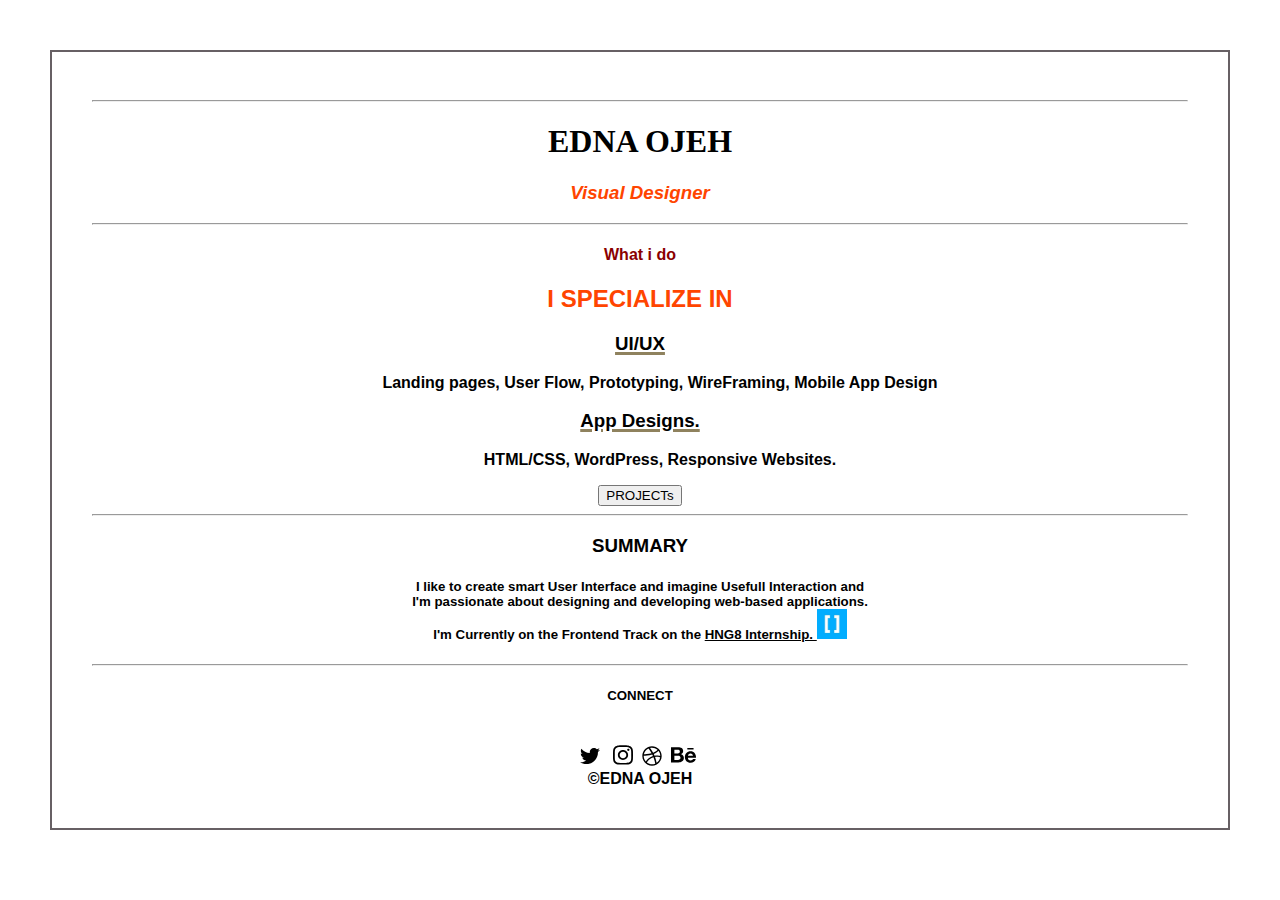
<file: index.html>
<!DOCTYPE html>
<html lang="en">
<head>
    <meta charset="UTF-8">
    <link rel="stylesheet" type="text/css" href="style.css"></link>
</head>
<body>
    <div class="container">
     
        <hr>
        <h1 class="my-name" style="font-family : fantasy;" >EDNA OJEH</h1>
    
        <h3 style="color: orangered ;" ><i>Visual Designer</i></h3>
    
    <hr>
   
     <h4 style="color: darkred" >What i do</h4>
       <h2 style="color: orangered ;">I SPECIALIZE IN</h2>
    <dl>
        <dt><h3> UI/UX </h3></dt>
          <dd>Landing pages, User Flow, Prototyping, WireFraming, Mobile App Design</dd>
        <dt><h3> App Designs. </h3></dt>
          <dd>HTML/CSS, WordPress, Responsive Websites.</dd>
    </dl>
        <button type= button id="btn" onclick= "myFunc()" >PROJECTs</button>
   <hr>
   <h3>SUMMARY</h3>
   <h5>I like to create smart User Interface and imagine Usefull Interaction and <br> 
     I'm passionate about designing and developing web-based applications. <br> 
     I'm Currently on the Frontend Track on the <a class="link" href="https://hng.tech"> HNG8 Internship. <img  width="30px" src="HNG logo.jpg"></a>
    </h5>
   <hr>
  <footer>
      <h5>CONNECT</h5><br>
      <a class="link" href="https://twitter.com/ednaojeh" target="_blank"><img width="20px" src="twitter-brands.svg"></a> &nbsp;
      <a class="link" href="https://instagram.com/ednaojeh" target="_blank"><img width="20px" src="instagram-brands.svg"></a>&nbsp;
      <a class="link" href="https://dribbble.com/ednaojeh" target="_blank"><img width="20px" src="dribbble-brands.svg"></a>&nbsp;
      <a class="link" href="https://behance.net/ednaojeh" target="_blank"> <img width="25px" src="behance-brands.svg"></a>&nbsp;<br>
      &copy;EDNA OJEH
  </footer>
  </div>
    <script>
            alert("A friendly reminder that you should invest in yourself today.")
            
                   document.getElementById("btn").onclick = function() 
                   {alert("Nothing to see here - yet!")
             }
        </script>
</body>
</html>
</file>
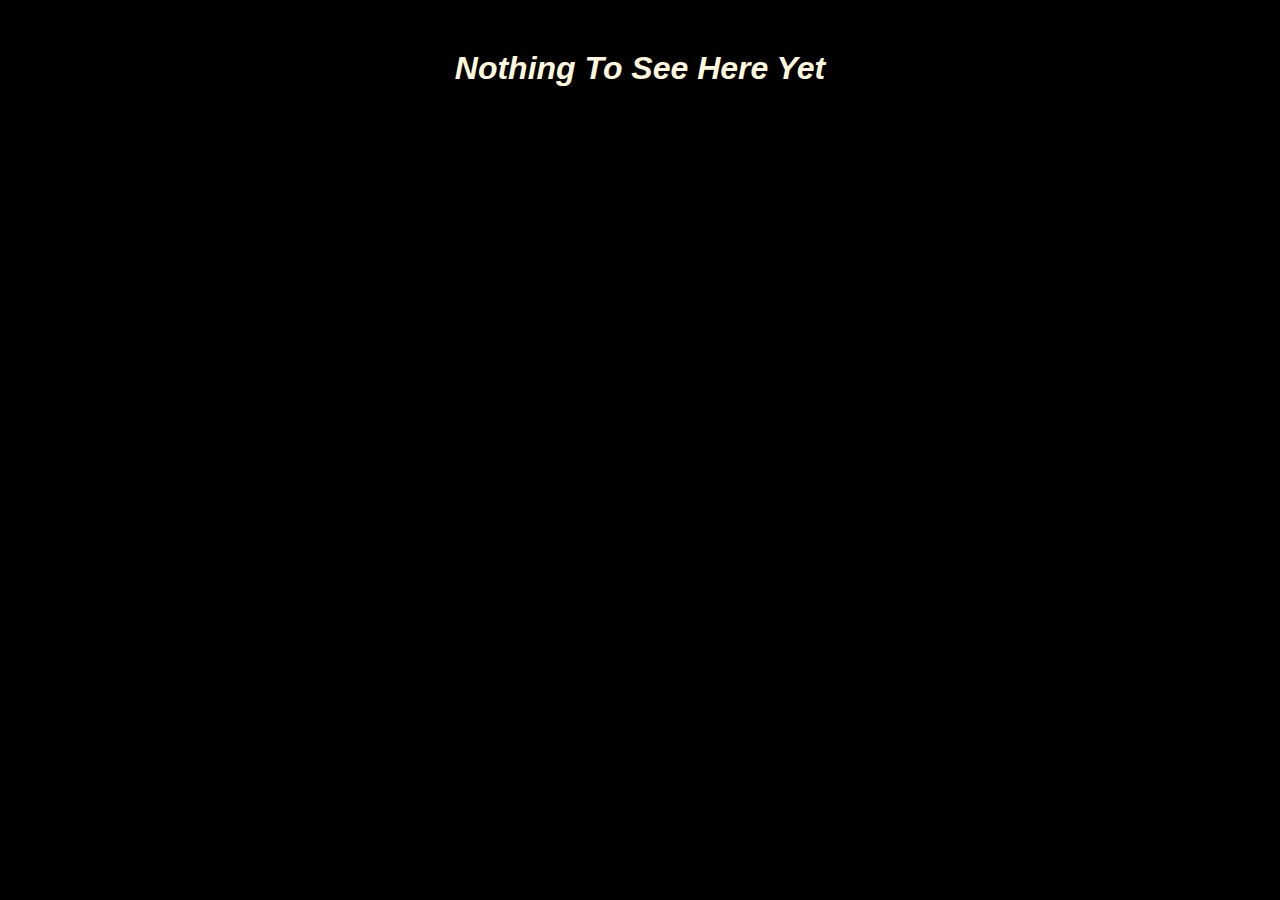
<file: mycv.html>
<!DOCTYPE html>
<html lang="en">
<head>
    <meta charset="UTF-8">
    <meta http-equiv="X-UA-Compatible" content="IE=edge">
    <meta name="viewport" content="width=device-width, initial-scale=1.0">
    <link rel="stylesheet" href="style.css"></link>
    <title>EDNAOJEH's CV</title>
</head>
<body style="background-color: black; color: cornsilk;" >
    <h1 style="text-align: center;"><i>Nothing To See Here Yet </i></h1>
</body>
</html>
</file>
<file: style.css>
body{
    background-color:  #ffffff ;
    color: #000000;
    font-weight: bolder;
    float: center;
    font-family:'Segoe UI','Open Sans','Helvetica Neue',sans-serif; 
    text-align: center;
    margin: 50px;
    
}
.container{
    background-color:#ffffff;
    margin: 0 ;
    padding: 40px 40px 40px 40px;
    position: relative;
    Min-width: 800px;
    Min-height: 500px;
    border: 2px solid #676064;
    overflow: scroll;
    Display: block;
   }
   dt{
       text-decoration: underline solid #8f825e 3px;

}
.link :link{
    outline: none;
    text-decoration: none;
}
.link{
    color: black;
}
.link :hover{
    border: 1px solid #f8f9f9;
    background: #173459;
   
}
.btn{
    position: relative;
    background: orangered;
    border: none;
    color: white;
    font-size: 1.0rem;
    box-shadow: -6px 6px 0 hsl(16, 100%, 30%);
    padding: 10px 25px;
    border-radius: 10%;   
    outline: none;
}
</file>
